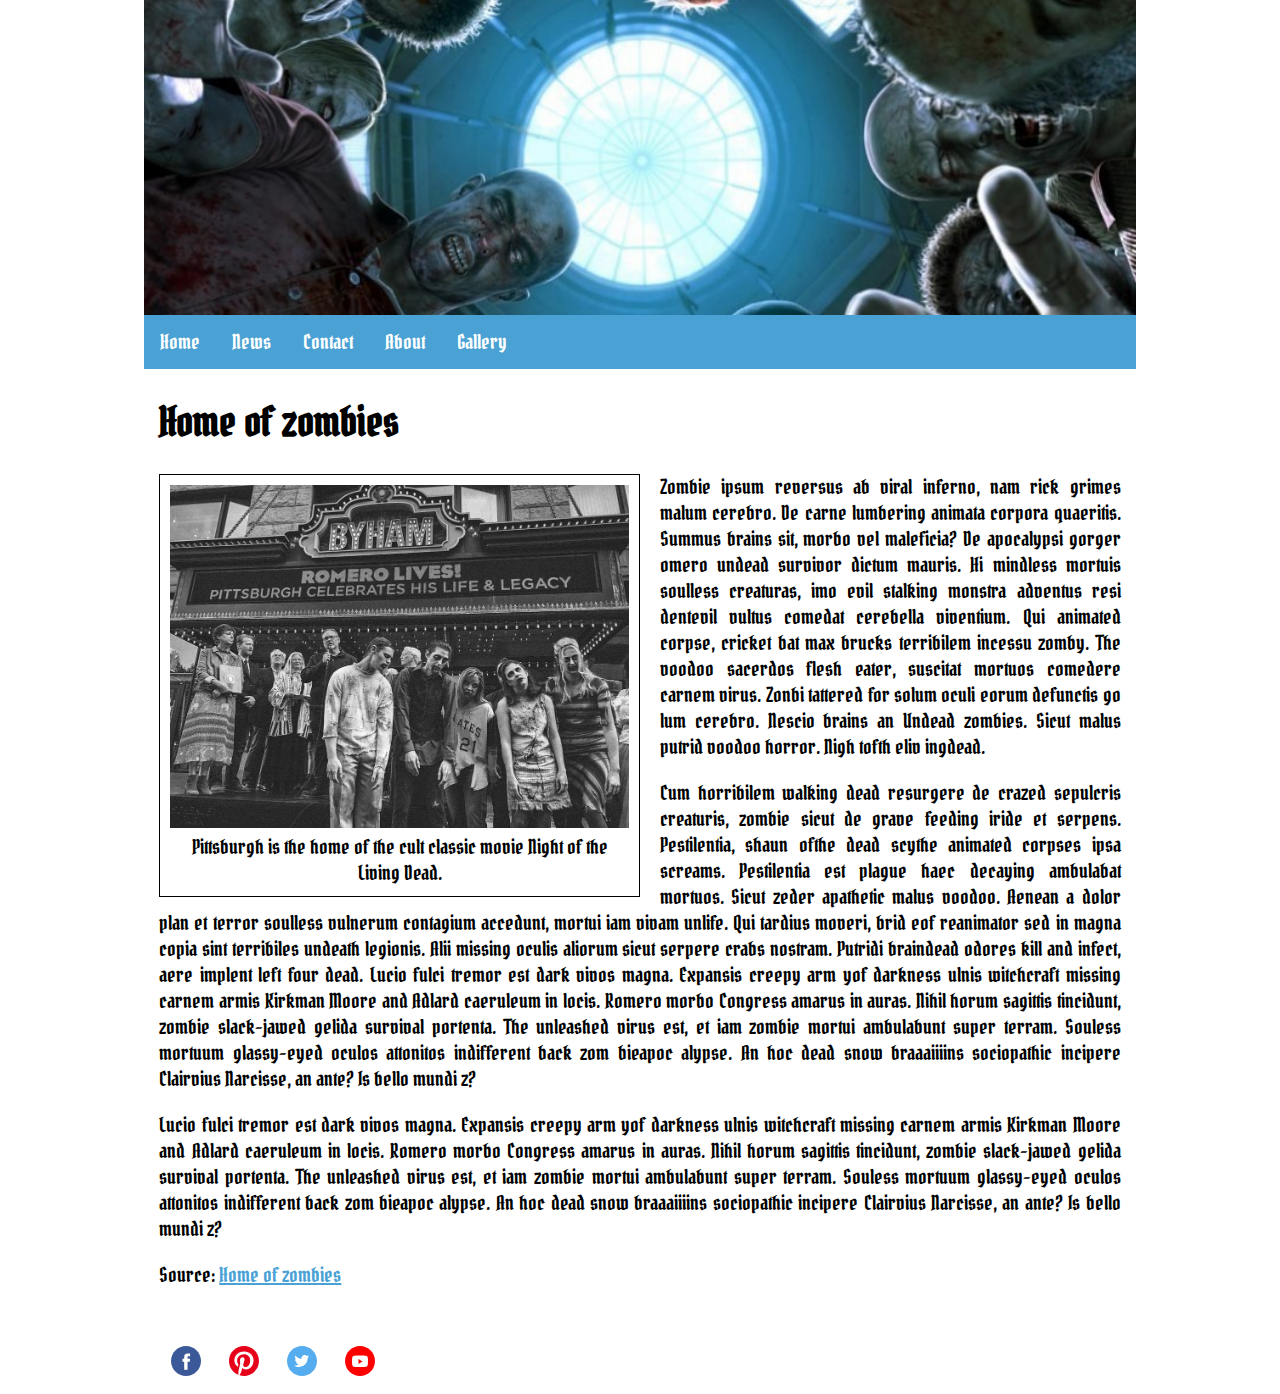
<file: Projektni zadatak 3/index.html>
<!DOCTYPE html>
<html lang="en">
<head>
    <meta charset="UTF-8">
    <meta http-equiv="content-type" content="text/html; charset=utf-8">
    <meta name="description" content="How to survive zombies attack!">
    <meta name="keywords" content="zombies, html, test">
    <meta name="author" content="Damir Sever">
    <meta name="viewport" content="width=device-width; initial-scale=1.0; maximum-scale=1.0; user-scalable=0;">

    <meta itemprop="name" content="Naslovnica">
    <meta itemprop="description" content="Opis za naslovnicu">
    <meta itemprop="image" content="Your URL">


    <link rel="icon" href="favicon.ico" type="image/x-icon"/>
    <link rel="shortcut icon" href="favicon.ico" type="image/x-icon"/>

    <link href="https://fonts.googleapis.com/css2?family=Pirata+One&display=swap" rel="stylesheet">

    <title>Home of zombies</title>

    <link rel="stylesheet" href="styles/style.css">
</head>
<body>
    <header>
        <div class="header-image"></div>
        <nav class="nav">
            <ul class="nav-items">
                <li class="nav-item"><a class="nav-link" href="index.html">Home</a></li>
                <li class="nav-item"><a class="nav-link" href="news.html">News</a></li>
                <li class="nav-item"><a class="nav-link" href="contact.html">Contact</a></li>
                <li class="nav-item"><a class="nav-link" href="about-us.html">About</a></li>
                <li class="nav-item"><a class="nav-link" href="gallery.html">Gallery</a></li>
            </ul>
        </nav>
    </header>
    <main>
        <div class="container">
            <h1>Home of zombies</h1>
            <figure>
                <img src="images/home_of_zombies.jpg" alt="home_of_zombies" title="Home of zombies">
                <figcaption>Pittsburgh is the home of the cult classic movie Night of the Living Dead.</figcaption>
            </figure>

            <p class="home">Zombie ipsum reversus ab viral inferno, nam rick grimes malum cerebro. De carne lumbering animata corpora quaeritis. Summus brains sit​​, morbo vel maleficia? De apocalypsi gorger omero undead survivor dictum mauris. Hi mindless mortuis soulless creaturas, imo evil stalking monstra adventus resi dentevil vultus comedat cerebella viventium. Qui animated corpse, cricket bat max brucks terribilem incessu zomby. The voodoo sacerdos flesh eater, suscitat mortuos comedere carnem virus. Zonbi tattered for solum oculi eorum defunctis go lum cerebro. Nescio brains an Undead zombies. Sicut malus putrid voodoo horror. Nigh tofth eliv ingdead.</p>
            <p class="home">Cum horribilem walking dead resurgere de crazed sepulcris creaturis, zombie sicut de grave feeding iride et serpens. Pestilentia, shaun ofthe dead scythe animated corpses ipsa screams. Pestilentia est plague haec decaying ambulabat mortuos. Sicut zeder apathetic malus voodoo. Aenean a dolor plan et terror soulless vulnerum contagium accedunt, mortui iam vivam unlife. Qui tardius moveri, brid eof reanimator sed in magna copia sint terribiles undeath legionis. Alii missing oculis aliorum sicut serpere crabs nostram. Putridi braindead odores kill and infect, aere implent left four dead. Lucio fulci tremor est dark vivos magna. Expansis creepy arm yof darkness ulnis witchcraft missing carnem armis Kirkman Moore and Adlard caeruleum in locis. Romero morbo Congress amarus in auras. Nihil horum sagittis tincidunt, zombie slack-jawed gelida survival portenta. The unleashed virus est, et iam zombie mortui ambulabunt super terram. Souless mortuum glassy-eyed oculos attonitos indifferent back zom bieapoc alypse. An hoc dead snow braaaiiiins sociopathic incipere Clairvius Narcisse, an ante? Is bello mundi z?</p>
            <p class="home">Lucio fulci tremor est dark vivos magna. Expansis creepy arm yof darkness ulnis witchcraft missing carnem armis Kirkman Moore and Adlard caeruleum in locis. Romero morbo Congress amarus in auras. Nihil horum sagittis tincidunt, zombie slack-jawed gelida survival portenta. The unleashed virus est, et iam zombie mortui ambulabunt super terram. Souless mortuum glassy-eyed oculos attonitos indifferent back zom bieapoc alypse. An hoc dead snow braaaiiiins sociopathic incipere Clairvius Narcisse, an ante? Is bello mundi z?</p>

            <p>Source: <a href="https://www.visitpittsburgh.com/blog/pittsburgh-the-home-of-zombies/" target="_blank" class="link">Home of zombies</a></p>

            <br>
                <a href="https://www.facebook.com/" target="_blank"><img src="images/face.svg" alt="Facebook" title="Facebook" style="width:30px; margin: 0.6em"></a>
		        <a href="https://www.pinterest.com/" target="_blank"><img src="images/pinterest.svg" alt="Pinterest" title="Pinterest" style="width:30px; margin: 0.6em"></a>
		        <a href="https://twitter.com/?lang=hr" target="_blank"><img src="images/twitter.svg" alt="Twitter" title="Twitter" style="width:30px; margin: 0.6em"></a>
		        <a href="https://www.youtube.com/?hl=hr&gl=HR" target="_blank"><img src="images/yt.svg" alt="youtube" title="youtube" style="width:30px; margin: 0.6em"></a>

        </div>
        
        <div style="clear:both;"></div>
    
    </main> 
</body>
</html>
</file>
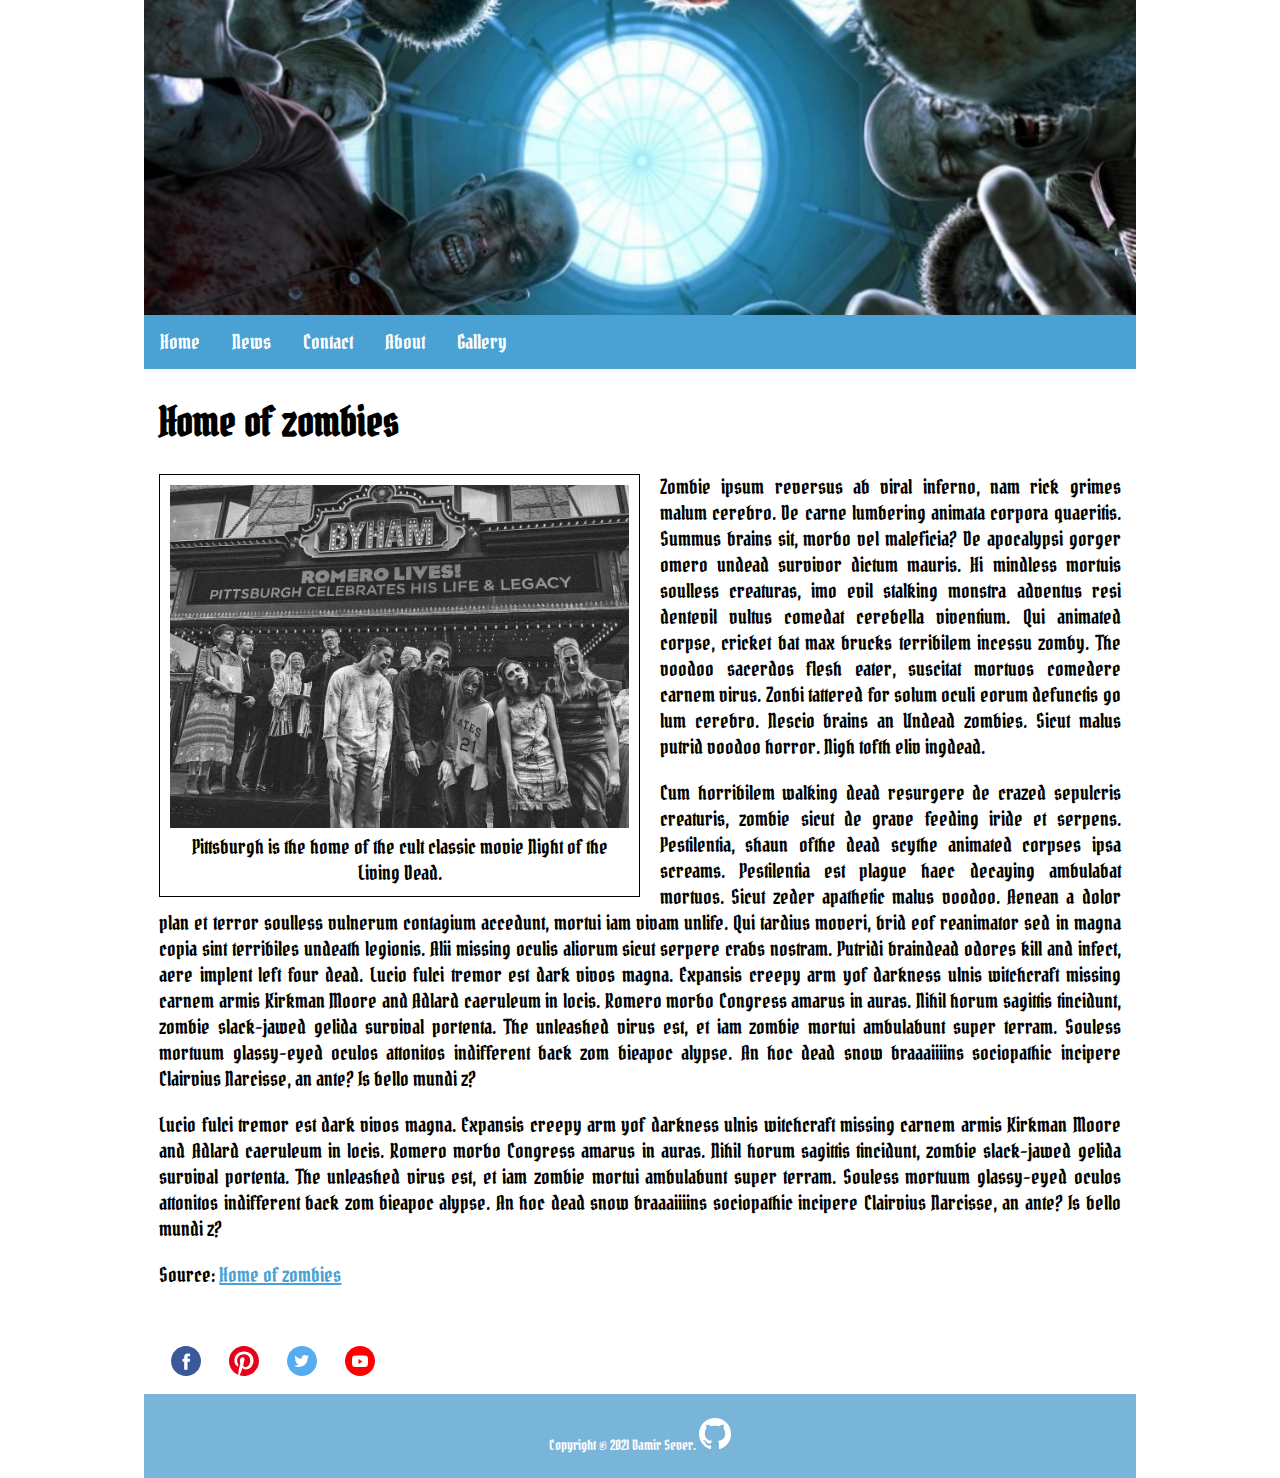
<file: Projektni zadatak 4/index.html>
<!DOCTYPE html>
<html lang="en">
<head>
    <meta charset="UTF-8">
    <meta http-equiv="content-type" content="text/html; charset=utf-8">
    <meta name="description" content="How to survive zombies attack!">
    <meta name="keywords" content="zombies, html, test">
    <meta name="author" content="Damir Sever">
    <meta name="viewport" content="width=device-width; initial-scale=1.0; maximum-scale=1.0; user-scalable=0;">

    <meta itemprop="name" content="Naslovnica">
    <meta itemprop="description" content="Opis za naslovnicu">
    <meta itemprop="image" content="Your URL">


    <link rel="icon" href="favicon.ico" type="image/x-icon"/>
    <link rel="shortcut icon" href="favicon.ico" type="image/x-icon"/>

    <link href="https://fonts.googleapis.com/css2?family=Pirata+One&display=swap" rel="stylesheet">

    <title>Home of zombies</title>

    <link rel="stylesheet" href="styles/style.css">
</head>
<body>
    <header>
        <div class="header-image"></div>
        <nav class="nav">
            <ul class="nav-items">
                <li class="nav-item"><a class="nav-link" href="index.html">Home</a></li>
                <li class="nav-item"><a class="nav-link" href="news.html">News</a></li>
                <li class="nav-item"><a class="nav-link" href="contact.html">Contact</a></li>
                <li class="nav-item"><a class="nav-link" href="about-us.html">About</a></li>
                <li class="nav-item"><a class="nav-link" href="gallery.html">Gallery</a></li>
            </ul>
        </nav>
    </header>
    <main>
        <div class="container">
            <h1>Home of zombies</h1>
            <figure>
                <img src="images/home_of_zombies.jpg" alt="home_of_zombies" title="Home of zombies">
                <figcaption>Pittsburgh is the home of the cult classic movie Night of the Living Dead.</figcaption>
            </figure>

            <p class="home">Zombie ipsum reversus ab viral inferno, nam rick grimes malum cerebro. De carne lumbering animata corpora quaeritis. Summus brains sit​​, morbo vel maleficia? De apocalypsi gorger omero undead survivor dictum mauris. Hi mindless mortuis soulless creaturas, imo evil stalking monstra adventus resi dentevil vultus comedat cerebella viventium. Qui animated corpse, cricket bat max brucks terribilem incessu zomby. The voodoo sacerdos flesh eater, suscitat mortuos comedere carnem virus. Zonbi tattered for solum oculi eorum defunctis go lum cerebro. Nescio brains an Undead zombies. Sicut malus putrid voodoo horror. Nigh tofth eliv ingdead.</p>
            <p class="home">Cum horribilem walking dead resurgere de crazed sepulcris creaturis, zombie sicut de grave feeding iride et serpens. Pestilentia, shaun ofthe dead scythe animated corpses ipsa screams. Pestilentia est plague haec decaying ambulabat mortuos. Sicut zeder apathetic malus voodoo. Aenean a dolor plan et terror soulless vulnerum contagium accedunt, mortui iam vivam unlife. Qui tardius moveri, brid eof reanimator sed in magna copia sint terribiles undeath legionis. Alii missing oculis aliorum sicut serpere crabs nostram. Putridi braindead odores kill and infect, aere implent left four dead. Lucio fulci tremor est dark vivos magna. Expansis creepy arm yof darkness ulnis witchcraft missing carnem armis Kirkman Moore and Adlard caeruleum in locis. Romero morbo Congress amarus in auras. Nihil horum sagittis tincidunt, zombie slack-jawed gelida survival portenta. The unleashed virus est, et iam zombie mortui ambulabunt super terram. Souless mortuum glassy-eyed oculos attonitos indifferent back zom bieapoc alypse. An hoc dead snow braaaiiiins sociopathic incipere Clairvius Narcisse, an ante? Is bello mundi z?</p>
            <p class="home">Lucio fulci tremor est dark vivos magna. Expansis creepy arm yof darkness ulnis witchcraft missing carnem armis Kirkman Moore and Adlard caeruleum in locis. Romero morbo Congress amarus in auras. Nihil horum sagittis tincidunt, zombie slack-jawed gelida survival portenta. The unleashed virus est, et iam zombie mortui ambulabunt super terram. Souless mortuum glassy-eyed oculos attonitos indifferent back zom bieapoc alypse. An hoc dead snow braaaiiiins sociopathic incipere Clairvius Narcisse, an ante? Is bello mundi z?</p>

            <p>Source: <a href="https://www.visitpittsburgh.com/blog/pittsburgh-the-home-of-zombies/" target="_blank" class="link">Home of zombies</a></p>

            <br>
                <a href="https://www.facebook.com/" target="_blank"><img src="images/face.svg" alt="Facebook" title="Facebook" style="width:30px; margin: 0.6em"></a>
		        <a href="https://www.pinterest.com/" target="_blank"><img src="images/pinterest.svg" alt="Pinterest" title="Pinterest" style="width:30px; margin: 0.6em"></a>
		        <a href="https://twitter.com/?lang=hr" target="_blank"><img src="images/twitter.svg" alt="Twitter" title="Twitter" style="width:30px; margin: 0.6em"></a>
		        <a href="https://www.youtube.com/?hl=hr&gl=HR" target="_blank"><img src="images/yt.svg" alt="youtube" title="youtube" style="width:30px; margin: 0.6em"></a>

        </div>
        
        <div style="clear:both;"></div>
    
    </main>

    <footer>
        <p>Copyright &copy; 2021 Damir Sever. <a href="https://github.com/dsever2/Projektni-zadatak-HTML-CSS"><img src="images/GitHub-Mark-Light-32px.png" title="Github" alt="Github"></a></p>
    </footer>
    
</body>
</html>
</file>
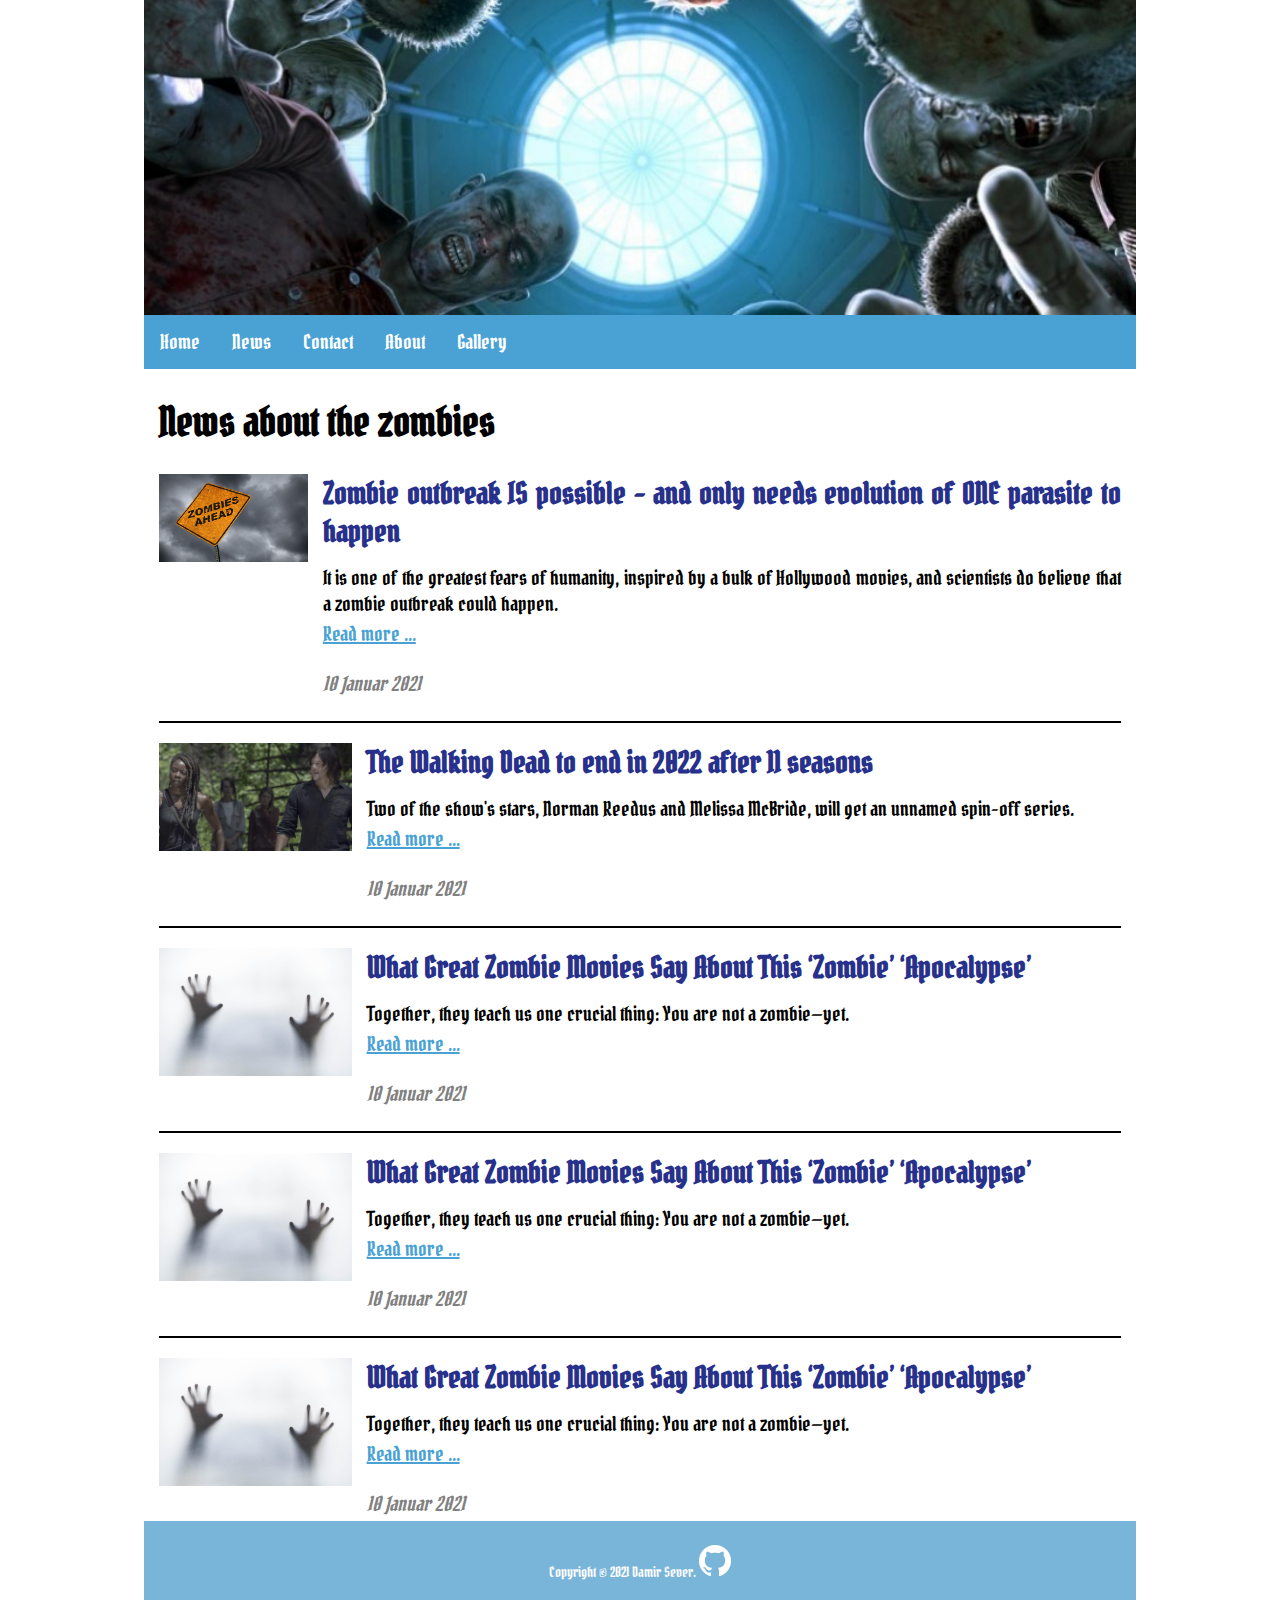
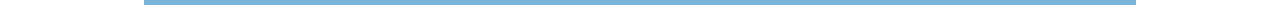
<file: Projektni zadatak 5/news.html>
<!DOCTYPE html>
<html lang="en">
<head>
    <meta charset="UTF-8">
    <meta http-equiv="content-type" content="text/html; charset=utf-8">
    <meta name="description" content="How to survive zombies attack!">
    <meta name="keywords" content="zombies, html, test">
    <meta name="author" content="Damir Sever">
    <meta name="viewport" content="width=device-width; initial-scale=1.0; maximum-scale=1.0; user-scalable=0;">

    <meta itemprop="name" content="Naslovnica">
    <meta itemprop="description" content="Opis za naslovnicu">
    <meta itemprop="image" content="Your URL">


    <link rel="icon" href="favicon.ico" type="image/x-icon"/>
    <link rel="shortcut icon" href="favicon.ico" type="image/x-icon"/>

    <link href="https://fonts.googleapis.com/css2?family=Pirata+One&display=swap" rel="stylesheet">

    <title>News about the zombies</title>

    <link rel="stylesheet" href="styles/style.css">
</head>
<body>
    <header>
        <div class="header-image"></div>
        <nav class="nav">
            <ul class="nav-items">
                <li class="nav-item"><a class="nav-link" href="index.html">Home</a></li>
                <li class="nav-item"><a class="nav-link" href="news.html">News</a></li>
                <li class="nav-item"><a class="nav-link" href="contact.html">Contact</a></li>
                <li class="nav-item"><a class="nav-link" href="about-us.html">About</a></li>
                <li class="nav-item"><a class="nav-link" href="gallery.html">Gallery</a></li>
            </ul>
        </nav>
    </header>
    <main>
        <div class="container">
            <h1>News about the zombies</h1>
            <div class="news">
                <article class="news-item">
                    <div class="news-item-image-wrapper">
                        <img src="images/zombie-721328.jpg" alt="Zombies ahead" title="Zombie outbreak evolution parasite">
                        <a href="https://www.express.co.uk/news/science/721328/Zombie-outbreak-evolution-parasite" target="blank"></a>
                    </div>
                    <div class="news-item-content">
                        <h2>Zombie outbreak IS possible - and only needs evolution of ONE parasite to happen</h2>
                        <p>It is one of the greatest fears of humanity, inspired by a bulk of Hollywood movies, and scientists do believe that a zombie outbreak could happen.</p>
                        <p><a href="https://www.express.co.uk/news/science/721328/Zombie-outbreak-evolution-parasite" target="blank" class="link">Read more ...</a></p>
                        <p class="date"><time  datetime="2021-01-10">10 Januar 2021</time></p>
                    </div>
                </article>
                <hr>
                <article class="news-item">
                    <div class="news-item-image-wrapper">
                        <img src="images/_114308470_walkingdeadamc.jpg" alt="Walking Dead" title="Danai Gurira and Norman Reedus are in the final series of the show">
                        <a href="https://www.bbc.com/news/entertainment-arts-54099889" target="blank"></a>
                    </div>
                    <div class="news-item-content">
                        <h2>The Walking Dead to end in 2022 after 11 seasons</h2>
                        <p>Two of the show's stars, Norman Reedus and Melissa McBride, will get an unnamed spin-off series.</p>
                        <p><a href="https://www.bbc.com/news/entertainment-arts-54099889" target="blank" class="link">Read more ...</a></p>
                        <p class="date"><time  datetime="2021-01-10">10 Januar 2021</time></p>
                    </div>
                </article>
                <hr>
                <article class="news-item">
                    <div class="news-item-image-wrapper">
                        <img src="images/Cul-zombie-591433872.jpg" alt="Zombie hands" title="Zombie hands">
                        <a href="https://www.wired.com/story/best-zombie-apocalypse-movies/" target="blank"></a>
                    </div>
                    <div class="news-item-content">
                        <h2>What Great Zombie Movies Say About This ‘Zombie’ ‘Apocalypse’</h2>
                        <p>Together, they teach us one crucial thing: You are not a zombie—yet.</p>
                        <p><a href="https://www.wired.com/story/best-zombie-apocalypse-movies/" target="blank" class="link">Read more ...</a></p>
                        <p class="date"><time  datetime="2021-01-10">10 Januar 2021</time></p>
                    </div>
                </article>
                <hr>
                <article class="news-item">
                    <div class="news-item-image-wrapper">
                        <img src="images/Cul-zombie-591433872.jpg" alt="Zombie hands" title="Zombie hands">
                        <a href="https://www.wired.com/story/best-zombie-apocalypse-movies/" target="blank"></a>
                    </div>
                    <div class="news-item-content">
                        <h2>What Great Zombie Movies Say About This ‘Zombie’ ‘Apocalypse’</h2>
                        <p>Together, they teach us one crucial thing: You are not a zombie—yet.</p>
                        <p><a href="https://www.wired.com/story/best-zombie-apocalypse-movies/" target="blank" class="link">Read more ...</a></p>
                        <p class="date"><time  datetime="2021-01-10">10 Januar 2021</time></p>
                    </div>
                </article>
                <hr>
                <article class="news-item">
                    <div class="news-item-image-wrapper">
                        <img src="images/Cul-zombie-591433872.jpg" alt="Zombie hands" title="Zombie hands">
                        <a href="https://www.wired.com/story/best-zombie-apocalypse-movies/" target="blank"></a>
                    </div>
                    <div class="news-item-content">
                        <h2>What Great Zombie Movies Say About This ‘Zombie’ ‘Apocalypse’</h2>
                        <p>Together, they teach us one crucial thing: You are not a zombie—yet.</p>
                        <p><a href="https://www.wired.com/story/best-zombie-apocalypse-movies/" target="blank" class="link">Read more ...</a></p>
                        <p class="date"><time  datetime="2021-01-10">10 Januar 2021</time></p>
                    </div>
                </article>
            </div>
        </div>
    </main>
    <footer>
        <p>Copyright &copy; 2021 Damir Sever. <a href="https://github.com/dsever2/Projektni-zadatak-HTML-CSS"><img src="images/GitHub-Mark-Light-32px.png" title="Github" alt="Github"></a></p>
    </footer>
</body>
</html>
</file>
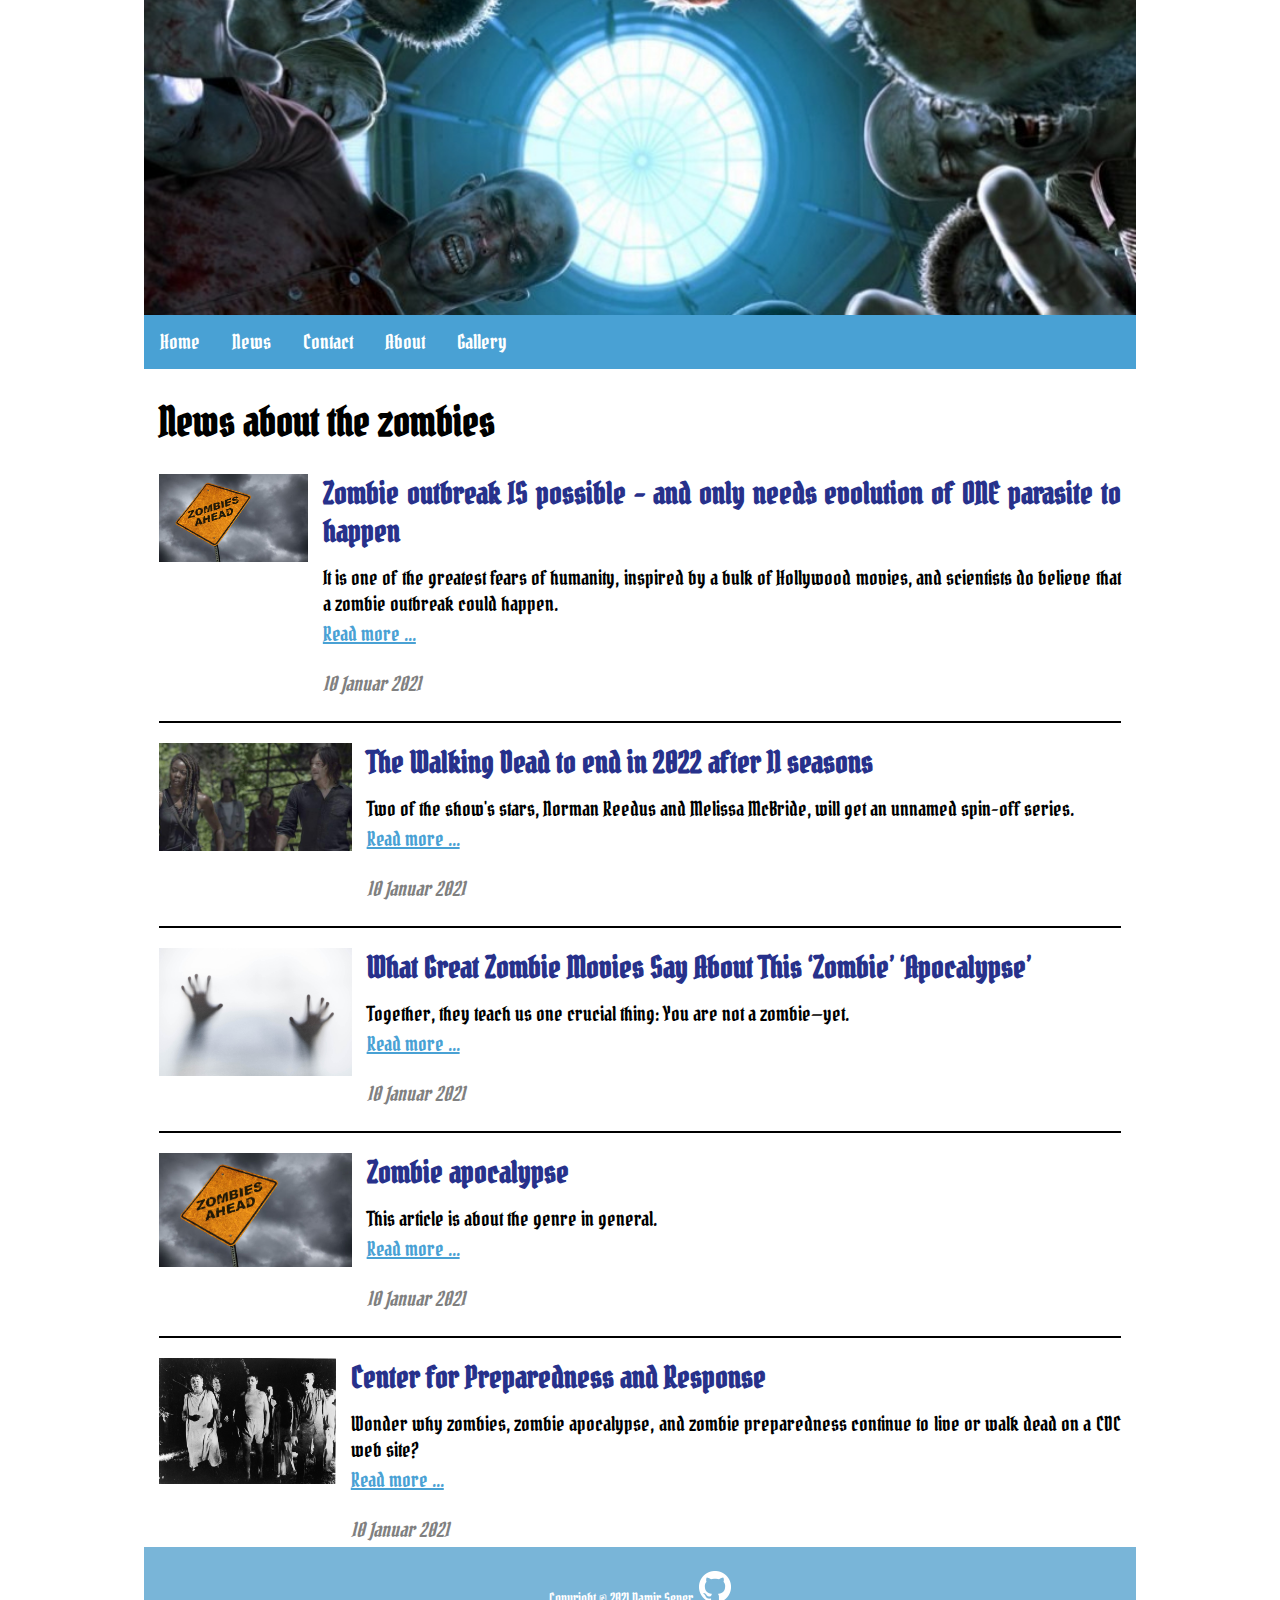
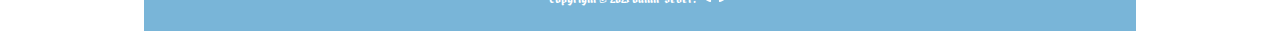
<file: Projektni zadatak 6/news.html>
<!DOCTYPE html>
<html lang="en">
<head>
    <meta charset="UTF-8">
    <meta http-equiv="content-type" content="text/html; charset=utf-8">
    <meta name="description" content="How to survive zombies attack!">
    <meta name="keywords" content="zombies, html, test">
    <meta name="author" content="Damir Sever">
    <meta name="viewport" content="width=device-width; initial-scale=1.0; maximum-scale=1.0; user-scalable=0;">

    <meta itemprop="name" content="Naslovnica">
    <meta itemprop="description" content="Opis za naslovnicu">
    <meta itemprop="image" content="Your URL">


    <link rel="icon" href="favicon.ico" type="image/x-icon"/>
    <link rel="shortcut icon" href="favicon.ico" type="image/x-icon"/>

    <link href="https://fonts.googleapis.com/css2?family=Pirata+One&display=swap" rel="stylesheet">

    <title>News about the zombies</title>

    <link rel="stylesheet" href="styles/style.css">
</head>
<body>
    <header>
        <div class="header-image"></div>
        <nav class="nav">
            <ul class="nav-items">
                <li class="nav-item"><a class="nav-link" href="index.html">Home</a></li>
                <li class="nav-item"><a class="nav-link" href="news.html">News</a></li>
                <li class="nav-item"><a class="nav-link" href="contact.html">Contact</a></li>
                <li class="nav-item"><a class="nav-link" href="about-us.html">About</a></li>
                <li class="nav-item"><a class="nav-link" href="gallery.html">Gallery</a></li>
            </ul>
        </nav>
    </header>
    <main>
        <div class="container">
            <h1>News about the zombies</h1>
            <div class="news">
                <article class="news-item">
                    <div class="news-item-image-wrapper">
                        <img src="images/zombie-721328.jpg" alt="Zombies ahead" title="Zombie outbreak evolution parasite">
                        <a href="news_page_1.html" target="blank"></a>
                    </div>
                    <div class="news-item-content">
                        <h2>Zombie outbreak IS possible - and only needs evolution of ONE parasite to happen</h2>
                        <p>It is one of the greatest fears of humanity, inspired by a bulk of Hollywood movies, and scientists do believe that a zombie outbreak could happen.</p>
                        <p><a href="news_page_1.html" target="blank" class="link">Read more ...</a></p>
                        <p class="date"><time  datetime="2021-01-10">10 Januar 2021</time></p>
                    </div>
                </article>
                <hr>
                <article class="news-item">
                    <div class="news-item-image-wrapper">
                        <img src="images/_114308470_walkingdeadamc.jpg" alt="Walking Dead" title="Danai Gurira and Norman Reedus are in the final series of the show">
                        <a href="news_page_2.html" target="blank"></a>
                    </div>
                    <div class="news-item-content">
                        <h2>The Walking Dead to end in 2022 after 11 seasons</h2>
                        <p>Two of the show's stars, Norman Reedus and Melissa McBride, will get an unnamed spin-off series.</p>
                        <p><a href="news_page_2.html" target="blank" class="link">Read more ...</a></p>
                        <p class="date"><time  datetime="2021-01-10">10 Januar 2021</time></p>
                    </div>
                </article>
                <hr>
                <article class="news-item">
                    <div class="news-item-image-wrapper">
                        <img src="images/Cul-zombie-591433872.jpg" alt="Zombie hands" title="Zombie hands">
                        <a href="news_page_3.html" target="blank"></a>
                    </div>
                    <div class="news-item-content">
                        <h2>What Great Zombie Movies Say About This ‘Zombie’ ‘Apocalypse’</h2>
                        <p>Together, they teach us one crucial thing: You are not a zombie—yet.</p>
                        <p><a href="news_page_3.html" target="blank" class="link">Read more ...</a></p>
                        <p class="date"><time  datetime="2021-01-10">10 Januar 2021</time></p>
                    </div>
                </article>
                <hr>
                <article class="news-item">
                    <div class="news-item-image-wrapper">
                        <img src="images/zombie-721328.jpg" alt="Zombie hands" title="Zombie hands">
                        <a href="news_page_4.html" target="blank"></a>
                    </div>
                    <div class="news-item-content">
                        <h2>Zombie apocalypse</h2>
                        <p>This article is about the genre in general.</p>
                        <p><a href="news_page_4.html" target="blank" class="link">Read more ...</a></p>
                        <p class="date"><time  datetime="2021-01-10">10 Januar 2021</time></p>
                    </div>
                </article>
                <hr>
                <article class="news-item">
                    <div class="news-item-image-wrapper">
                        <img src="images/1280px-Zombies_NightoftheLivingDead.jpg" alt="Zombie hands" title="Zombie hands">
                        <a href="news_page_5.html" target="blank"></a>
                    </div>
                    <div class="news-item-content">
                        <h2>Center for Preparedness and Response</h2>
                        <p>Wonder why zombies, zombie apocalypse, and zombie preparedness continue to live or walk dead on a CDC web site?</p>
                        <p><a href="news_page_5.html" target="blank" class="link">Read more ...</a></p>
                        <p class="date"><time  datetime="2021-01-10">10 Januar 2021</time></p>
                    </div>
                </article>
            </div>
        </div>
    </main>
    <footer>
        <p>Copyright &copy; 2021 Damir Sever. <a href="https://github.com/dsever2/Projektni-zadatak-HTML-CSS"><img src="images/GitHub-Mark-Light-32px.png" title="Github" alt="Github"></a></p>
    </footer>
</body>
</html>
</file>
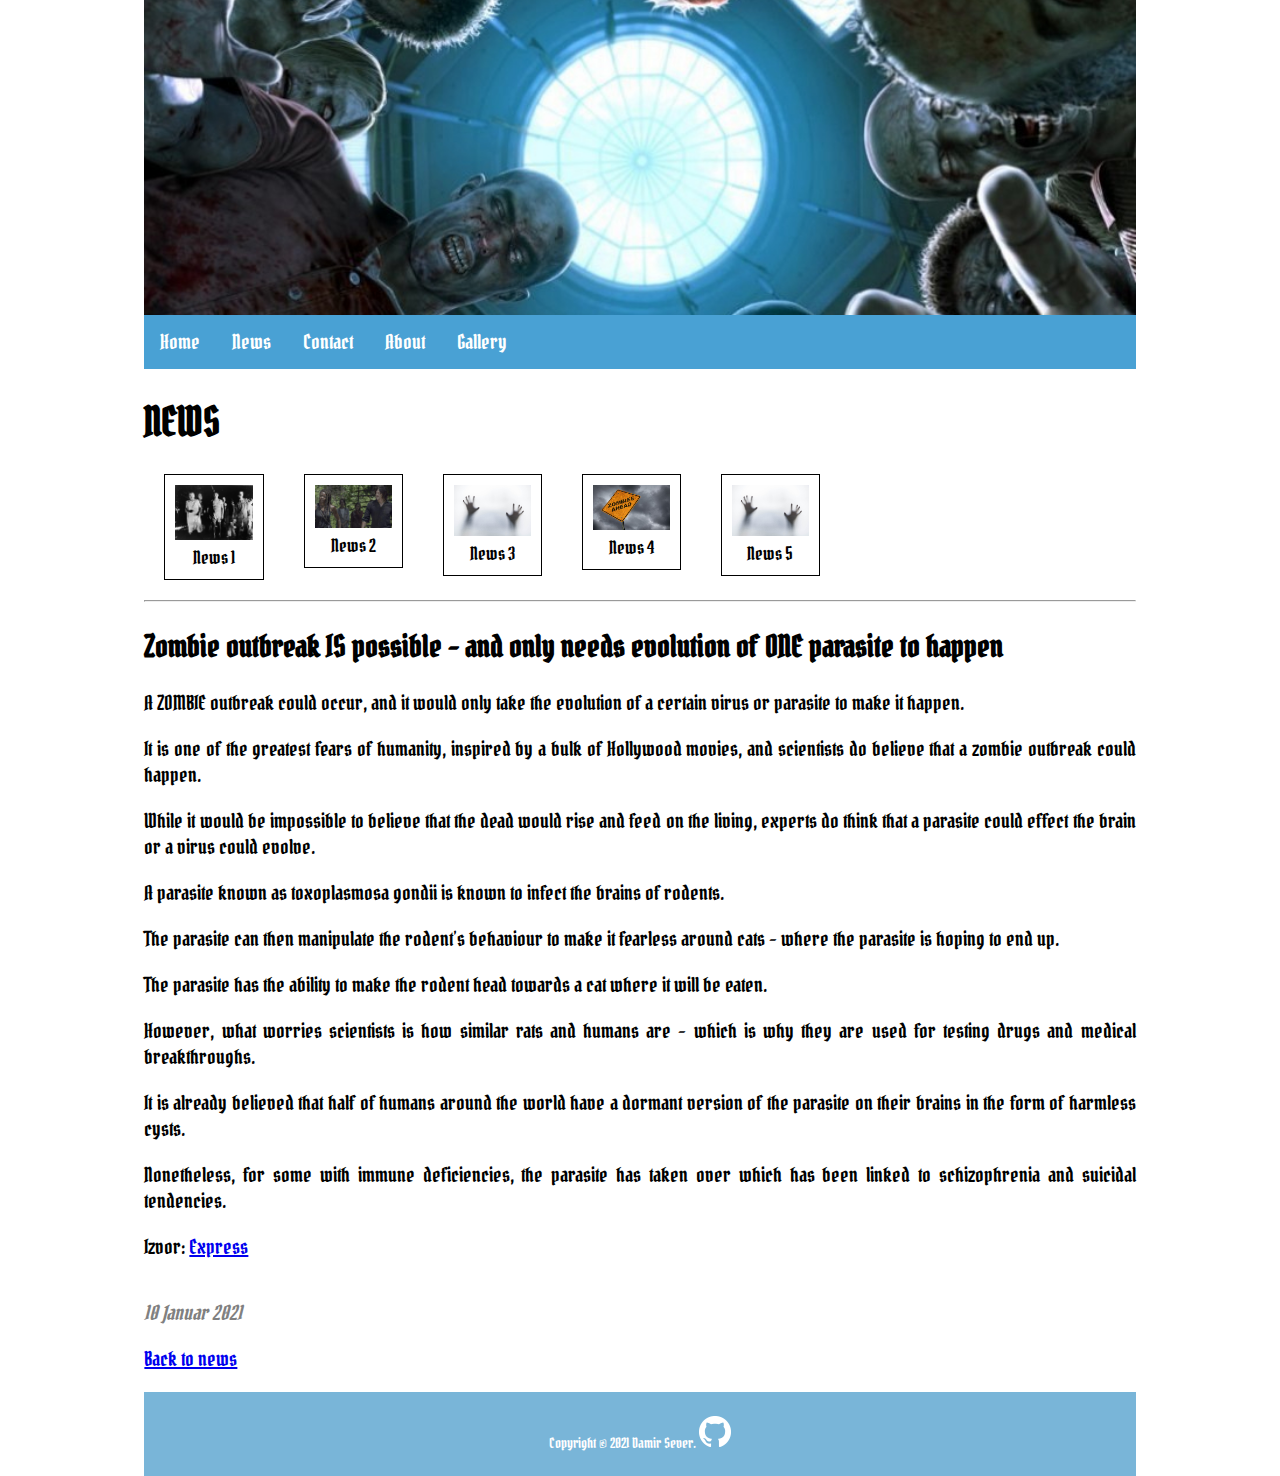
<file: Projektni zadatak 6/news_page_1.html>
<!DOCTYPE html>
<html lang="en">
<head>
    <meta charset="UTF-8">
    <meta http-equiv="content-type" content="text/html; charset=utf-8">
    <meta name="description" content="How to survive zombies attack!">
    <meta name="keywords" content="zombies, html, test">
    <meta name="author" content="Damir Sever">
    <meta name="viewport" content="width=device-width; initial-scale=1.0; maximum-scale=1.0; user-scalable=0;">

    <meta itemprop="name" content="Naslovnica">
    <meta itemprop="description" content="Opis za naslovnicu">
    <meta itemprop="image" content="Your URL">


    <link rel="icon" href="favicon.ico" type="image/x-icon"/>
    <link rel="shortcut icon" href="favicon.ico" type="image/x-icon"/>

    <link href="https://fonts.googleapis.com/css2?family=Pirata+One&display=swap" rel="stylesheet">

    <title>News about the zombies</title>

    <link rel="stylesheet" href="styles/style.css">
</head>
<body>
    <header>
        <div class="header-image"></div>
        <nav class="nav">
            <ul class="nav-items">
                <li class="nav-item"><a class="nav-link" href="index.html">Home</a></li>
                <li class="nav-item"><a class="nav-link" href="news.html">News</a></li>
                <li class="nav-item"><a class="nav-link" href="contact.html">Contact</a></li>
                <li class="nav-item"><a class="nav-link" href="about-us.html">About</a></li>
                <li class="nav-item"><a class="nav-link" href="gallery.html">Gallery</a></li>
            </ul>
        </nav>
    </header>
    <main>
        <h1>NEWS</h1>
		<div id="news_gallery">
			<figure id="1">
                <a href="news_page_1.html"><img src="images/1280px-Zombies_NightoftheLivingDead.jpg" alt="News 1" title="News 1"></a>
				<figcaption>News 1<figcaption>
			</figure>
			<figure id="2">
                <a href="news_page_2.html"><img src="images/_114308470_walkingdeadamc.jpg" alt="News 2" title="News 2"></a>
				<figcaption>News 2<figcaption>
			</figure>
			<figure id="3">
				<a href="news_page_3.html"><img src="images/Cul-zombie-591433872.jpg" alt="News 3" title="News 3"></a>
				<figcaption>News 3<figcaption>
			</figure>
			<figure id="4">
				<a href="news_page_4.html"><img src="images/zombie-721328.jpg" alt="News 4" title="News 4"></a>
				<figcaption>News 4<figcaption>
            </figure>
            <figure id="4">
				<a href="news_page_5.html"><img src="images/Cul-zombie-591433872.jpg" alt="News 5" title="News 5"></a>
				<figcaption>News 5<figcaption>
			</figure>
        </div>
        <div style="clear:both;"></div>
		<hr>
		<div class="news">
			<h2>Zombie outbreak IS possible - and only needs evolution of ONE parasite to happen</h2>
			<p class="description">A ZOMBIE outbreak could occur, and it would only take the evolution of a certain virus or parasite to make it happen.</p>
			<p>It is one of the greatest fears of humanity, inspired by a bulk of Hollywood movies, and scientists do believe that a zombie outbreak could happen.</p>
			<p>While it would be impossible to believe that the dead would rise and feed on the living, experts do think that a parasite could effect the brain or a virus could evolve.</p>
			<p>A parasite known as toxoplasmosa gondii is known to infect the brains of rodents.</p>
			<p>The parasite can then manipulate the rodent’s behaviour to make it fearless around cats – where the parasite is hoping to end up.</p>
			<p>The parasite has the ability to make the rodent head towards a cat where it will be eaten.</p>
			<p>However, what worries scientists is how similar rats and humans are – which is why they are used for testing drugs and medical breakthroughs.</p>
			<p>It is already believed that half of humans around the world have a dormant version of the parasite on their brains in the form of harmless cysts.</p>
			<p>Nonetheless, for some with immune deficiencies, the parasite has taken over which has been linked to schizophrenia and suicidal tendencies.</p>
			<p>Izvor: <a href="https://www.express.co.uk/news/science/721328/Zombie-outbreak-evolution-parasite" target="_blank">Express</a></p>
            <p class="date"><time  datetime="2021-01-10">10 Januar 2021</time></p>
            <p><a href="news.html">Back to news</a></p>
		</div>
    </main>
    <footer>
        <p>Copyright &copy; 2021 Damir Sever. <a href="https://github.com/dsever2/Projektni-zadatak-HTML-CSS"><img src="images/GitHub-Mark-Light-32px.png" title="Github" alt="Github"></a></p>
    </footer>
</body>
</html>
</file>
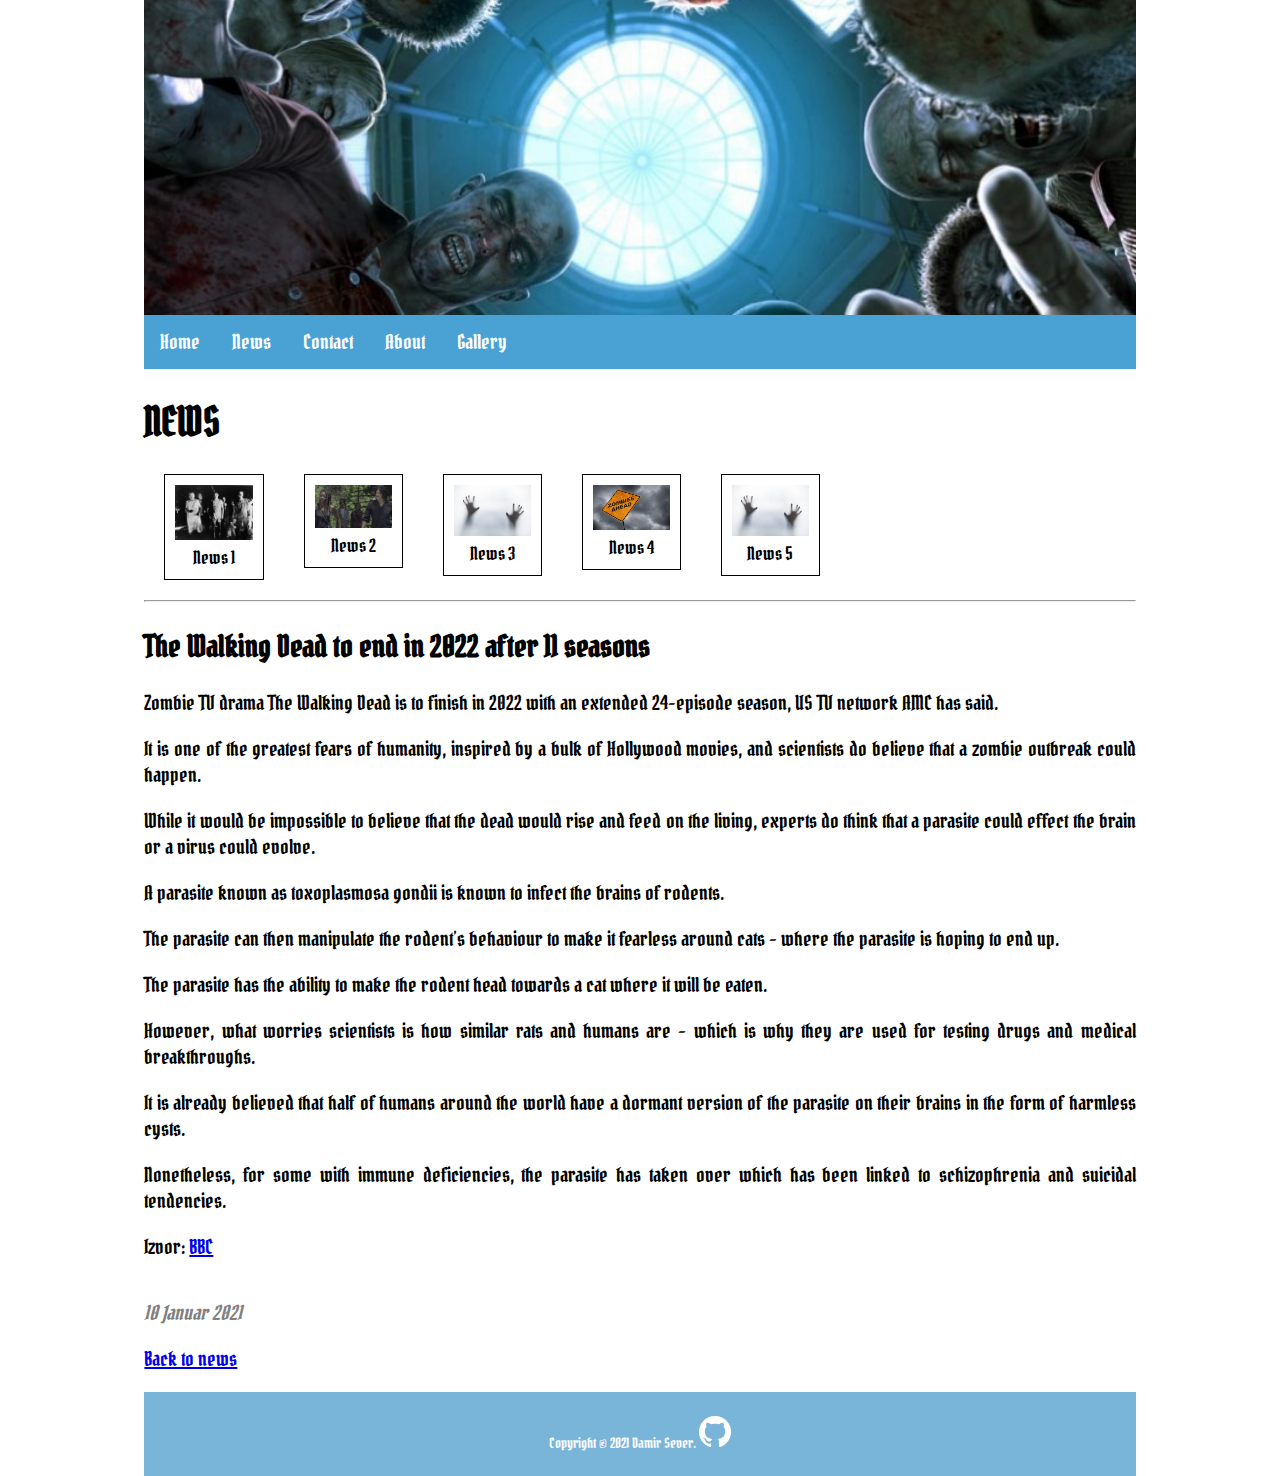
<file: Projektni zadatak 6/news_page_2.html>
<!DOCTYPE html>
<html lang="en">
<head>
    <meta charset="UTF-8">
    <meta http-equiv="content-type" content="text/html; charset=utf-8">
    <meta name="description" content="How to survive zombies attack!">
    <meta name="keywords" content="zombies, html, test">
    <meta name="author" content="Damir Sever">
    <meta name="viewport" content="width=device-width; initial-scale=1.0; maximum-scale=1.0; user-scalable=0;">

    <meta itemprop="name" content="Naslovnica">
    <meta itemprop="description" content="Opis za naslovnicu">
    <meta itemprop="image" content="Your URL">


    <link rel="icon" href="favicon.ico" type="image/x-icon"/>
    <link rel="shortcut icon" href="favicon.ico" type="image/x-icon"/>

    <link href="https://fonts.googleapis.com/css2?family=Pirata+One&display=swap" rel="stylesheet">

    <title>News about the zombies</title>

    <link rel="stylesheet" href="styles/style.css">
</head>
<body>
    <header>
        <div class="header-image"></div>
        <nav class="nav">
            <ul class="nav-items">
                <li class="nav-item"><a class="nav-link" href="index.html">Home</a></li>
                <li class="nav-item"><a class="nav-link" href="news.html">News</a></li>
                <li class="nav-item"><a class="nav-link" href="contact.html">Contact</a></li>
                <li class="nav-item"><a class="nav-link" href="about-us.html">About</a></li>
                <li class="nav-item"><a class="nav-link" href="gallery.html">Gallery</a></li>
            </ul>
        </nav>
    </header>
    <main>
        <h1>NEWS</h1>
		<div id="news_gallery">
			<figure id="1">
                <a href="news_page_1.html"><img src="images/1280px-Zombies_NightoftheLivingDead.jpg" alt="News 1" title="News 1"></a>
				<figcaption>News 1<figcaption>
			</figure>
			<figure id="2">
                <a href="news_page_2.html"><img src="images/_114308470_walkingdeadamc.jpg" alt="News 2" title="News 2"></a>
				<figcaption>News 2<figcaption>
			</figure>
			<figure id="3">
				<a href="news_page_3.html"><img src="images/Cul-zombie-591433872.jpg" alt="News 3" title="News 3"></a>
				<figcaption>News 3<figcaption>
			</figure>
			<figure id="4">
				<a href="news_page_4.html"><img src="images/zombie-721328.jpg" alt="News 4" title="News 4"></a>
				<figcaption>News 4<figcaption>
            </figure>
            <figure id="4">
				<a href="news_page_5.html"><img src="images/Cul-zombie-591433872.jpg" alt="News 5" title="News 5"></a>
				<figcaption>News 5<figcaption>
			</figure>
        </div>
        <div style="clear:both;"></div>
		<hr>
		<div class="news">
			<h2>The Walking Dead to end in 2022 after 11 seasons</h2>
			<p class="description">Zombie TV drama The Walking Dead is to finish in 2022 with an extended 24-episode season, US TV network AMC has said.</p>
			<p>It is one of the greatest fears of humanity, inspired by a bulk of Hollywood movies, and scientists do believe that a zombie outbreak could happen.</p>
			<p>While it would be impossible to believe that the dead would rise and feed on the living, experts do think that a parasite could effect the brain or a virus could evolve.</p>
			<p>A parasite known as toxoplasmosa gondii is known to infect the brains of rodents.</p>
			<p>The parasite can then manipulate the rodent’s behaviour to make it fearless around cats – where the parasite is hoping to end up.</p>
			<p>The parasite has the ability to make the rodent head towards a cat where it will be eaten.</p>
			<p>However, what worries scientists is how similar rats and humans are – which is why they are used for testing drugs and medical breakthroughs.</p>
			<p>It is already believed that half of humans around the world have a dormant version of the parasite on their brains in the form of harmless cysts.</p>
			<p>Nonetheless, for some with immune deficiencies, the parasite has taken over which has been linked to schizophrenia and suicidal tendencies.</p>
			<p>Izvor: <a href="https://www.bbc.com/news/entertainment-arts-54099889" target="_blank">BBC</a></p>
            <p class="date"><time  datetime="2021-01-10">10 Januar 2021</time></p>
            <p><a href="news.html">Back to news</a></p>
		</div>
    </main>
    <footer>
        <p>Copyright &copy; 2021 Damir Sever. <a href="https://github.com/dsever2/Projektni-zadatak-HTML-CSS"><img src="images/GitHub-Mark-Light-32px.png" title="Github" alt="Github"></a></p>
    </footer>
</body>
</html>
</file>
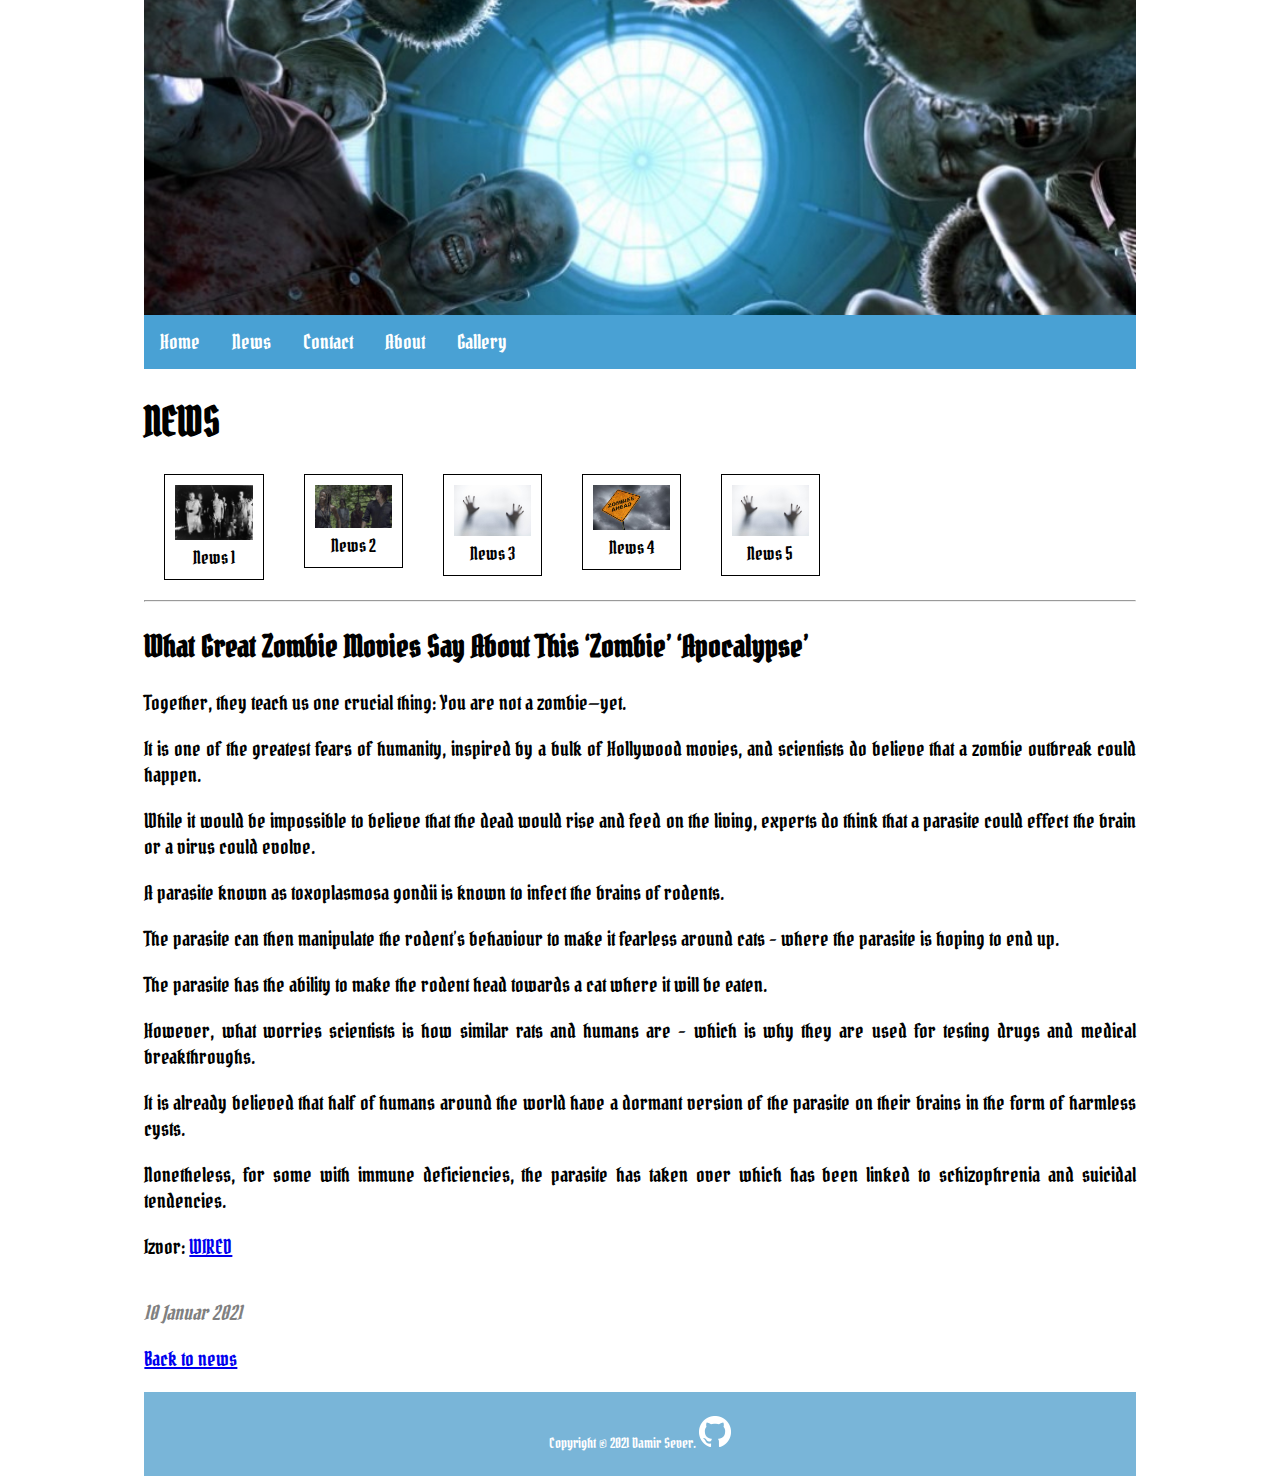
<file: Projektni zadatak 6/news_page_3.html>
<!DOCTYPE html>
<html lang="en">
<head>
    <meta charset="UTF-8">
    <meta http-equiv="content-type" content="text/html; charset=utf-8">
    <meta name="description" content="How to survive zombies attack!">
    <meta name="keywords" content="zombies, html, test">
    <meta name="author" content="Damir Sever">
    <meta name="viewport" content="width=device-width; initial-scale=1.0; maximum-scale=1.0; user-scalable=0;">

    <meta itemprop="name" content="Naslovnica">
    <meta itemprop="description" content="Opis za naslovnicu">
    <meta itemprop="image" content="Your URL">


    <link rel="icon" href="favicon.ico" type="image/x-icon"/>
    <link rel="shortcut icon" href="favicon.ico" type="image/x-icon"/>

    <link href="https://fonts.googleapis.com/css2?family=Pirata+One&display=swap" rel="stylesheet">

    <title>News about the zombies</title>

    <link rel="stylesheet" href="styles/style.css">
</head>
<body>
    <header>
        <div class="header-image"></div>
        <nav class="nav">
            <ul class="nav-items">
                <li class="nav-item"><a class="nav-link" href="index.html">Home</a></li>
                <li class="nav-item"><a class="nav-link" href="news.html">News</a></li>
                <li class="nav-item"><a class="nav-link" href="contact.html">Contact</a></li>
                <li class="nav-item"><a class="nav-link" href="about-us.html">About</a></li>
                <li class="nav-item"><a class="nav-link" href="gallery.html">Gallery</a></li>
            </ul>
        </nav>
    </header>
    <main>
        <h1>NEWS</h1>
		<div id="news_gallery">
			<figure id="1">
                <a href="news_page_1.html"><img src="images/1280px-Zombies_NightoftheLivingDead.jpg" alt="News 1" title="News 1"></a>
				<figcaption>News 1<figcaption>
			</figure>
			<figure id="2">
                <a href="news_page_2.html"><img src="images/_114308470_walkingdeadamc.jpg" alt="News 2" title="News 2"></a>
				<figcaption>News 2<figcaption>
			</figure>
			<figure id="3">
				<a href="news_page_3.html"><img src="images/Cul-zombie-591433872.jpg" alt="News 3" title="News 3"></a>
				<figcaption>News 3<figcaption>
			</figure>
			<figure id="4">
				<a href="news_page_4.html"><img src="images/zombie-721328.jpg" alt="News 4" title="News 4"></a>
				<figcaption>News 4<figcaption>
            </figure>
            <figure id="4">
				<a href="news_page_5.html"><img src="images/Cul-zombie-591433872.jpg" alt="News 5" title="News 5"></a>
				<figcaption>News 5<figcaption>
			</figure>
        </div>
        <div style="clear:both;"></div>
		<hr>
		<div class="news">
			<h2>What Great Zombie Movies Say About This ‘Zombie’ ‘Apocalypse’</h2>
			<p class="description">Together, they teach us one crucial thing: You are not a zombie—yet.</p>
			<p>It is one of the greatest fears of humanity, inspired by a bulk of Hollywood movies, and scientists do believe that a zombie outbreak could happen.</p>
			<p>While it would be impossible to believe that the dead would rise and feed on the living, experts do think that a parasite could effect the brain or a virus could evolve.</p>
			<p>A parasite known as toxoplasmosa gondii is known to infect the brains of rodents.</p>
			<p>The parasite can then manipulate the rodent’s behaviour to make it fearless around cats – where the parasite is hoping to end up.</p>
			<p>The parasite has the ability to make the rodent head towards a cat where it will be eaten.</p>
			<p>However, what worries scientists is how similar rats and humans are – which is why they are used for testing drugs and medical breakthroughs.</p>
			<p>It is already believed that half of humans around the world have a dormant version of the parasite on their brains in the form of harmless cysts.</p>
			<p>Nonetheless, for some with immune deficiencies, the parasite has taken over which has been linked to schizophrenia and suicidal tendencies.</p>
			<p>Izvor: <a href="https://www.wired.com/story/best-zombie-apocalypse-movies/" target="_blank">WIRED</a></p>
            <p class="date"><time  datetime="2021-01-10">10 Januar 2021</time></p>
            <p><a href="news.html">Back to news</a></p>
		</div>
    </main>
    <footer>
        <p>Copyright &copy; 2021 Damir Sever. <a href="https://github.com/dsever2/Projektni-zadatak-HTML-CSS"><img src="images/GitHub-Mark-Light-32px.png" title="Github" alt="Github"></a></p>
    </footer>
</body>
</html>
</file>
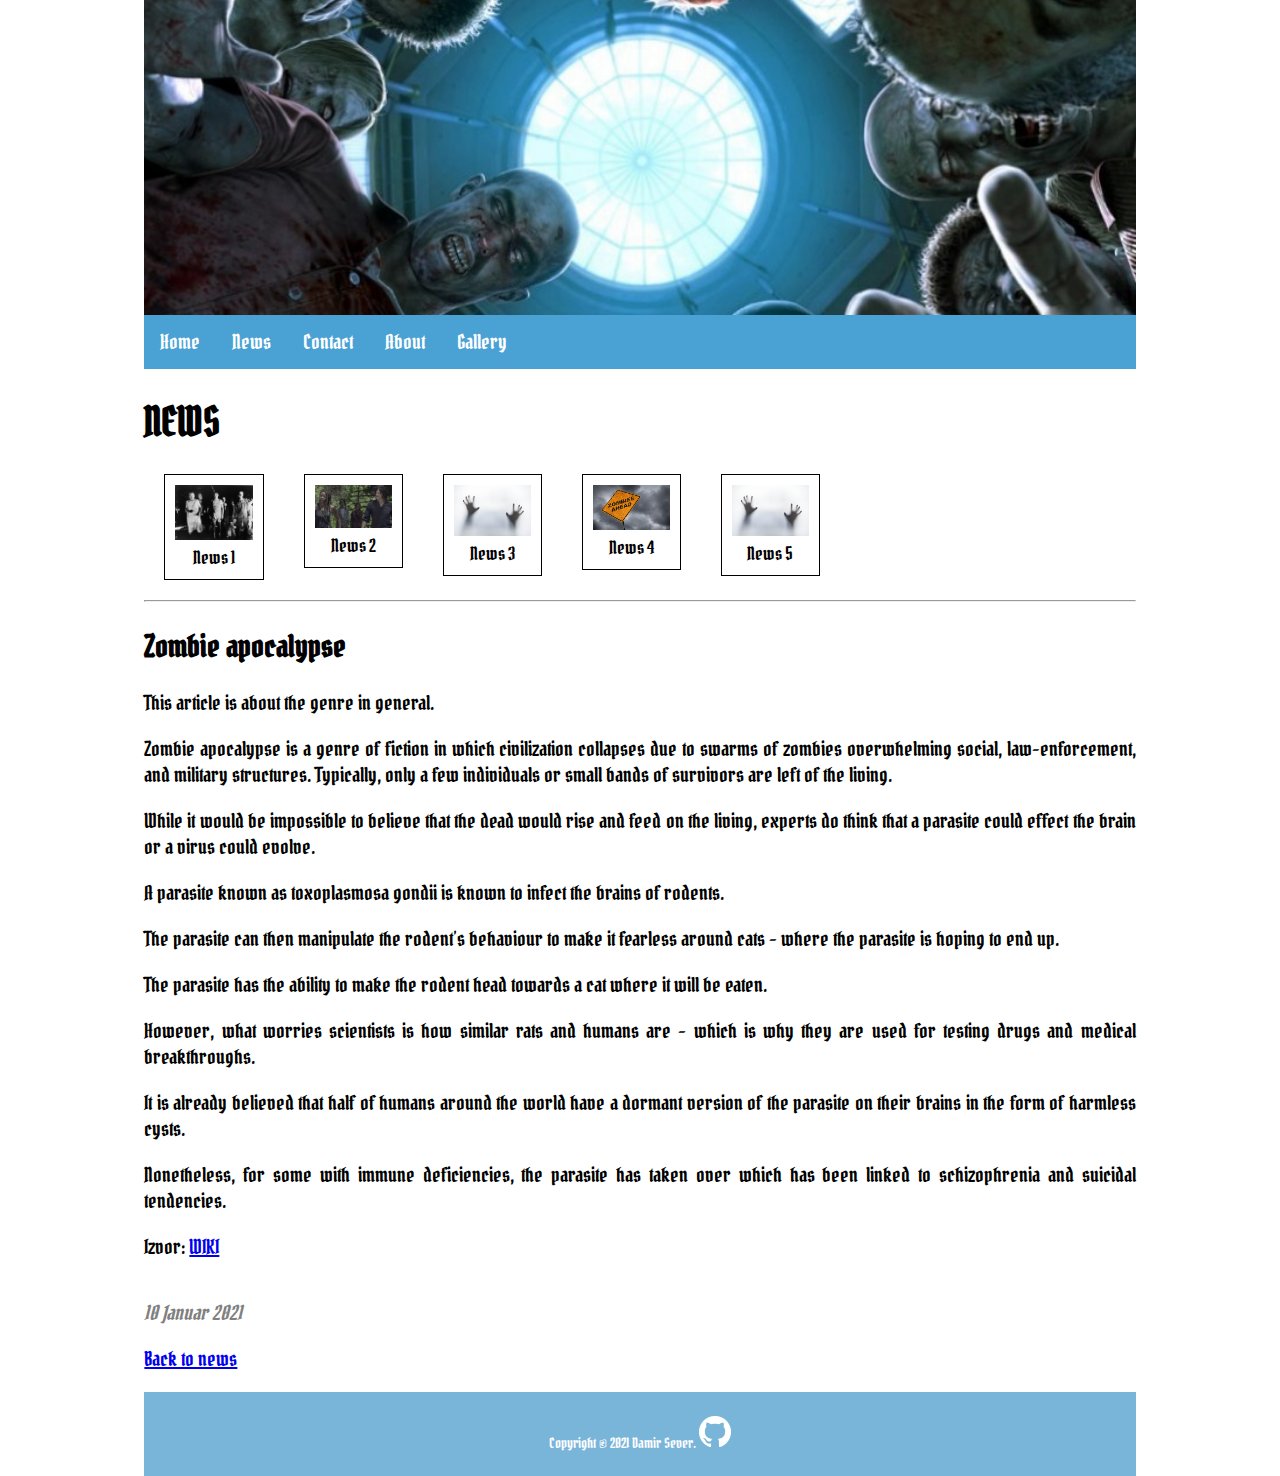
<file: Projektni zadatak 6/news_page_4.html>
<!DOCTYPE html>
<html lang="en">
<head>
    <meta charset="UTF-8">
    <meta http-equiv="content-type" content="text/html; charset=utf-8">
    <meta name="description" content="How to survive zombies attack!">
    <meta name="keywords" content="zombies, html, test">
    <meta name="author" content="Damir Sever">
    <meta name="viewport" content="width=device-width; initial-scale=1.0; maximum-scale=1.0; user-scalable=0;">

    <meta itemprop="name" content="Naslovnica">
    <meta itemprop="description" content="Opis za naslovnicu">
    <meta itemprop="image" content="Your URL">


    <link rel="icon" href="favicon.ico" type="image/x-icon"/>
    <link rel="shortcut icon" href="favicon.ico" type="image/x-icon"/>

    <link href="https://fonts.googleapis.com/css2?family=Pirata+One&display=swap" rel="stylesheet">

    <title>News about the zombies</title>

    <link rel="stylesheet" href="styles/style.css">
</head>
<body>
    <header>
        <div class="header-image"></div>
        <nav class="nav">
            <ul class="nav-items">
                <li class="nav-item"><a class="nav-link" href="index.html">Home</a></li>
                <li class="nav-item"><a class="nav-link" href="news.html">News</a></li>
                <li class="nav-item"><a class="nav-link" href="contact.html">Contact</a></li>
                <li class="nav-item"><a class="nav-link" href="about-us.html">About</a></li>
                <li class="nav-item"><a class="nav-link" href="gallery.html">Gallery</a></li>
            </ul>
        </nav>
    </header>
    <main>
        <h1>NEWS</h1>
		<div id="news_gallery">
			<figure id="1">
                <a href="news_page_1.html"><img src="images/1280px-Zombies_NightoftheLivingDead.jpg" alt="News 1" title="News 1"></a>
				<figcaption>News 1<figcaption>
			</figure>
			<figure id="2">
                <a href="news_page_2.html"><img src="images/_114308470_walkingdeadamc.jpg" alt="News 2" title="News 2"></a>
				<figcaption>News 2<figcaption>
			</figure>
			<figure id="3">
				<a href="news_page_3.html"><img src="images/Cul-zombie-591433872.jpg" alt="News 3" title="News 3"></a>
				<figcaption>News 3<figcaption>
			</figure>
			<figure id="4">
				<a href="news_page_4.html"><img src="images/zombie-721328.jpg" alt="News 4" title="News 4"></a>
				<figcaption>News 4<figcaption>
            </figure>
            <figure id="4">
				<a href="news_page_5.html"><img src="images/Cul-zombie-591433872.jpg" alt="News 5" title="News 5"></a>
				<figcaption>News 5<figcaption>
			</figure>
        </div>
        <div style="clear:both;"></div>
		<hr>
		<div class="news">
			<h2>Zombie apocalypse</h2>
			<p class="description">This article is about the genre in general.</p>
			<p>Zombie apocalypse is a genre of fiction in which civilization collapses due to swarms of zombies overwhelming social, law-enforcement, and military structures. Typically, only a few individuals or small bands of survivors are left of the living.</p>
			<p>While it would be impossible to believe that the dead would rise and feed on the living, experts do think that a parasite could effect the brain or a virus could evolve.</p>
			<p>A parasite known as toxoplasmosa gondii is known to infect the brains of rodents.</p>
			<p>The parasite can then manipulate the rodent’s behaviour to make it fearless around cats – where the parasite is hoping to end up.</p>
			<p>The parasite has the ability to make the rodent head towards a cat where it will be eaten.</p>
			<p>However, what worries scientists is how similar rats and humans are – which is why they are used for testing drugs and medical breakthroughs.</p>
			<p>It is already believed that half of humans around the world have a dormant version of the parasite on their brains in the form of harmless cysts.</p>
			<p>Nonetheless, for some with immune deficiencies, the parasite has taken over which has been linked to schizophrenia and suicidal tendencies.</p>
			<p>Izvor: <a href="https://en.wikipedia.org/wiki/Zombie_apocalypse" target="_blank">WIKI</a></p>
            <p class="date"><time  datetime="2021-01-10">10 Januar 2021</time></p>
            <p><a href="news.html">Back to news</a></p>
		</div>
    </main>
    <footer>
        <p>Copyright &copy; 2021 Damir Sever. <a href="https://github.com/dsever2/Projektni-zadatak-HTML-CSS"><img src="images/GitHub-Mark-Light-32px.png" title="Github" alt="Github"></a></p>
    </footer>
</body>
</html>
</file>
<file: Projektni zadatak 3/styles/style.css>
/* global */
* {
    box-sizing: border-box;
}
body, html {
    font-family: 'Pirata One', cursive;
    margin: 0px;
    font-size: 20px;
    margin-left:6%;
    margin-right: 6%;
    padding: 0px;
}

/* header */
.header-image {
    background-image: url(../images/banner.jpg);
    background-position: center;
    background-repeat: no-repeat;
    background-size: cover;
    position: relative;
    height: 315px;
    background-size: 100% auto !important;
}
.header-image-h-200 {
    height: 200px;
}

/* main nav */
.nav {
    background-color: #49a1d4;
}

.nav-items {
    margin: 0;
    padding: 0;
    list-style: none;
    display: flex;
}

.nav-link {
    display: block;
    color: white;
    text-align: center;
    padding: 14px 16px;
    text-decoration: none;
}

.nav-link:hover {
    color:red;
}

/* home */
.home {
    text-align: justify;
    text-justify: inter-word;
}

/* container */
.container {
    width: 100%;
    padding: 0 15px;
}


figure {
    padding: 10px;
    margin: 0 1em 0.5em 0;
    float: left;
    width: 50%;
    border: 1px solid black;
}
figure img {
    width: 100%;
}

figcaption {
    text-align: center;
}

/*link*/
.link {
    color: #49a1d4;
}

a:hover {
    color: red;
  }


/* media queries */
@media screen and (max-width: 900px) {
    figure {
        width: 100%;
        margin: 0 0 1em 0;
    }
}


@media screen and (max-width: 500px) {
    /* main nav */
    .nav-items {
    flex-direction: column;
    }
    .header-image {
        display: none;
    }
}
</file>
<file: Projektni zadatak 4/styles/style.css>
/* global */
* {
    box-sizing: border-box;
}
body, html {
    font-family: 'Pirata One', cursive;
    margin: 0px;
    font-size: 20px;
    margin-left:6%;
    margin-right: 6%;
    padding: 0px;
}

/* header */
.header-image {
    background-image: url(../images/banner.jpg);
    background-position: center;
    background-repeat: no-repeat;
    background-size: cover;
    position: relative;
    height: 315px;
    background-size: 100% auto !important;
}
.header-image-h-200 {
    height: 200px;
}

/* main nav */
.nav {
    background-color: #49a1d4;
}

.nav-items {
    margin: 0;
    padding: 0;
    list-style: none;
    display: flex;
}

.nav-link {
    display: block;
    color: white;
    text-align: center;
    padding: 14px 16px;
    text-decoration: none;
}

.nav-link:hover {
    color:red;
}

/* home */
.home {
    text-align: justify;
    text-justify: inter-word;
}

/* container */
.container {
    width: 100%;
    padding: 0 15px;
}


figure {
    padding: 10px;
    margin: 0 1em 0.5em 0;
    float: left;
    width: 50%;
    border: 1px solid black;
}
figure img {
    width: 100%;
}

figcaption {
    text-align: center;
}

/*link*/
.link {
    color: #49a1d4;
}

a:hover {
    color: red;
  }



footer {
    text-align: center;
    padding: 10px;
    background-color: #79b5d8;
    color: white;
    font-size: 14px;
  }

/* media queries */
@media screen and (max-width: 900px) {
    figure {
        width: 100%;
        margin: 0 0 1em 0;
    }
}


@media screen and (max-width: 500px) {
    /* main nav */
    .nav-items {
    flex-direction: column;
    }
    .header-image {
        display: none;
    }
}
</file>
<file: Projektni zadatak 5/styles/style.css>
/* global */
* {
    box-sizing: border-box;
}
body, html {
    font-family: 'Pirata One', cursive;
    margin: 0px;
    font-size: 20px;
    margin-left:6%;
    margin-right: 6%;
    padding: 0px;
}

/* header */
.header-image {
    background-image: url(../images/banner.jpg);
    background-position: center;
    background-repeat: no-repeat;
    background-size: cover;
    position: relative;
    height: 315px;
    background-size: 100% auto !important;
}
.header-image-h-200 {
    height: 200px;
}

/* main nav */
.nav {
    background-color: #49a1d4;
}

.nav-items {
    margin: 0;
    padding: 0;
    list-style: none;
    display: flex;
}

.nav-link {
    display: block;
    color: white;
    text-align: center;
    padding: 14px 16px;
    text-decoration: none;
}

.nav-link:hover {
    color:red;
}

/* home */
.home {
    text-align: justify;
    text-justify: inter-word;
}

/* container */
.container {
    width: 100%;
    padding: 0 15px;
}


figure {
    padding: 10px;
    margin: 0 1em 0.5em 0;
    float: left;
    width: 50%;
    border: 1px solid black;
}
figure img {
    width: 100%;
}

figcaption {
    text-align: center;
}

/*link*/
.link {
    color: #49a1d4;
}

a:hover {
    color: red;
  }

/* news page */
.news {
    text-align: justify;
    text-justify: inter-word;
}
.news hr {
    margin: 1em 0;
    border: 1px solid black;
    clear: both;
}
.news-item {
    display: flex;
    align-items: flex-start;
}
.news-item-image-wrapper {
    position: relative;
    width: 20%;
}
.news-item-image-wrapper img {
    width: 100%;
}
.news-item-image-wrapper a::after {
    content: '';
    position: absolute;
    width: 100%;
    height: 100%;
    top: 0;
    left: 0;
}
.news-item-content {
    padding-left: 15px;
}
.news-item-content h2 {
    margin: 0 0 0.5em 0;
    font-size: 1.5em;
    color: #27318b;
}
.news-item-content p {
    margin: 0 0 0.2em 0;
}
.news-item-content time {}

.date {
    font-style: italic;
    padding-top: 20px;
    color: gray;
}


footer {
    text-align: center;
    padding: 10px;
    background-color: #79b5d8;
    color: white;
    font-size: 14px;
  }

/* media queries */
@media screen and (max-width: 900px) {
    figure {
        width: 100%;
        margin: 0 0 1em 0;
    }
}

@media screen and (max-width: 768px) {

    /* gallery page */
    .gallery-item {
        margin-bottom: 30px;
        width: 49%;
    }

    /* news page */
    .news-item {
        flex-direction: column;
    }
    .news-item-image-wrapper {
        width: 100%;
    }
    .news-item-content {
        padding-left: 0;
    }


}

@media screen and (max-width: 500px) {
    /* main nav */
    .nav-items {
    flex-direction: column;
    }
    .header-image {
        display: none;
    }
}
</file>
<file: Projektni zadatak 6/styles/style.css>
/* global */
* {
    box-sizing: border-box;
}
body, html {
    font-family: 'Pirata One', cursive;
    margin: 0px;
    font-size: 20px;
    margin-left:6%;
    margin-right: 6%;
    padding: 0px;
}

/* header */
.header-image {
    background-image: url(../images/banner.jpg);
    background-position: center;
    background-repeat: no-repeat;
    background-size: cover;
    position: relative;
    height: 315px;
    background-size: 100% auto !important;
}
.header-image-h-200 {
    height: 200px;
}

/* main nav */
.nav {
    background-color: #49a1d4;
}

.nav-items {
    margin: 0;
    padding: 0;
    list-style: none;
    display: flex;
}

.nav-link {
    display: block;
    color: white;
    text-align: center;
    padding: 14px 16px;
    text-decoration: none;
}

.nav-link:hover {
    color:red;
}

/* home */
.home {
    text-align: justify;
    text-justify: inter-word;
}

/* container */
.container {
    width: 100%;
    padding: 0 15px;
}


figure {
    padding: 10px;
    margin: 0 1em 0.5em 0;
    float: left;
    width: 50%;
    border: 1px solid black;
}
figure img {
    width: 100%;
}

figcaption {
    text-align: center;
}

/*link*/
.link {
    color: #49a1d4;
}

a:hover {
    color: red;
  }

/* news page */
.news {
    text-align: justify;
    text-justify: inter-word;
}
.news hr {
    margin: 1em 0;
    border: 1px solid black;
    clear: both;
}
.news-item {
    display: flex;
    align-items: flex-start;
}
.news-item-image-wrapper {
    position: relative;
    width: 20%;
}
.news-item-image-wrapper img {
    width: 100%;
}
.news-item-image-wrapper a::after {
    content: '';
    position: absolute;
    width: 100%;
    height: 100%;
    top: 0;
    left: 0;
}
.news-item-content {
    padding-left: 15px;
}
.news-item-content h2 {
    margin: 0 0 0.5em 0;
    font-size: 1.5em;
    color: #27318b;
}
.news-item-content p {
    margin: 0 0 0.2em 0;
}
.news-item-content time {}

.news-page-image {
    width: 20%;
    float: left;
    padding: 1%;
}

#news_gallery figure {
	padding: 0.5em;
	margin: 0 1em 0.5em 1em;
	float: left;
	width: 10%;
    border: 1px solid black;
}
    
#news_gallery figcaption {
    font-size: 90%;
    text-align: center;
}

.date {
    font-style: italic;
    padding-top: 20px;
    color: gray;
}


footer {
    text-align: center;
    padding: 10px;
    background-color: #79b5d8;
    color: white;
    font-size: 14px;
  }

/* media queries */
@media screen and (max-width: 900px) {
    figure {
        width: 100%;
        margin: 0 0 1em 0;
    }
}

@media screen and (max-width: 768px) {

    /* gallery page */
    .gallery-item {
        margin-bottom: 30px;
        width: 49%;
    }

    /* news page */
    .news-item {
        flex-direction: column;
    }
    .news-item-image-wrapper {
        width: 100%;
    }
    .news-item-content {
        padding-left: 0;
    }


}

@media screen and (max-width: 500px) {
    /* main nav */
    .nav-items {
    flex-direction: column;
    }
    .header-image {
        display: none;
    }
}
</file>
